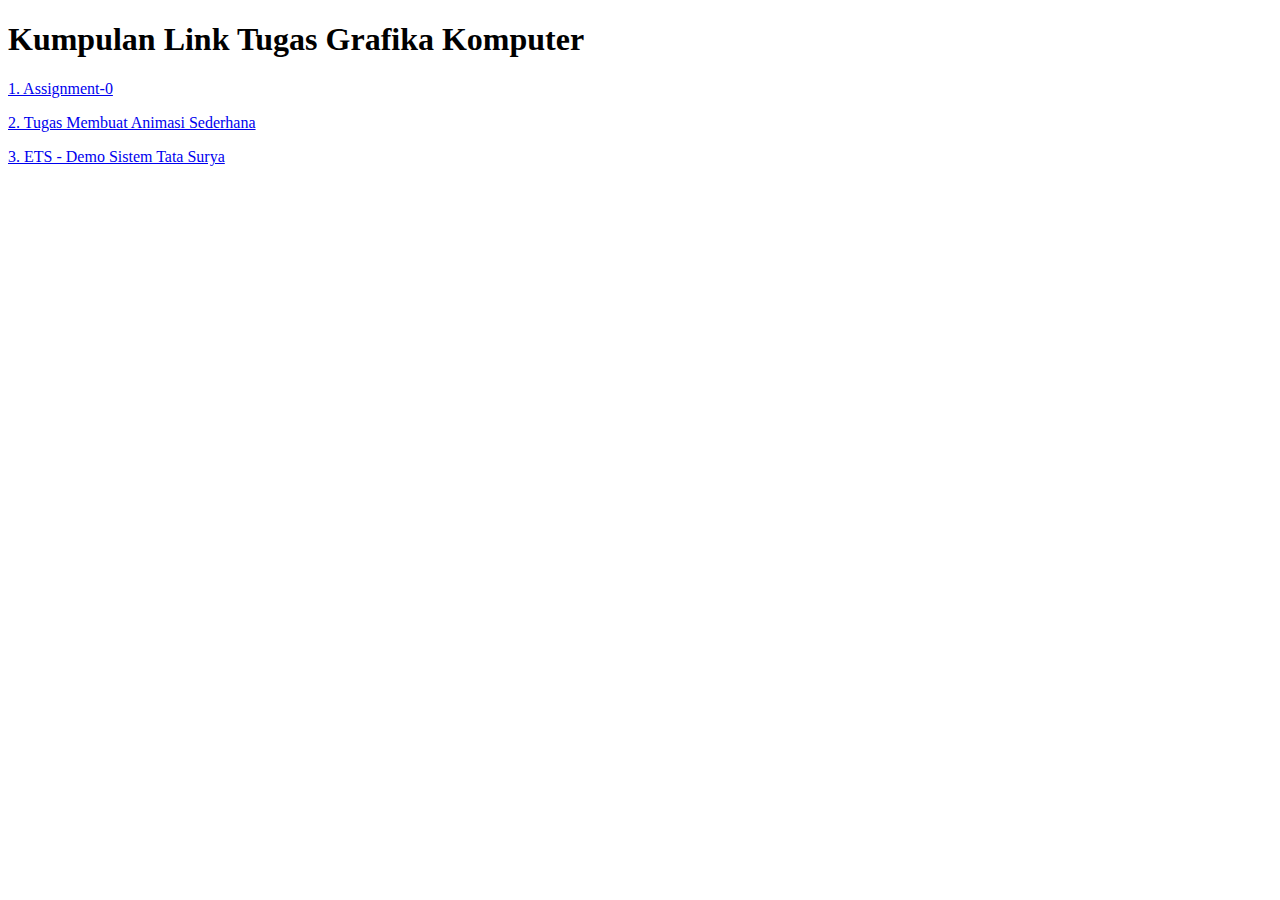
<file: index.html>
<!DOCTYPE html>
<html lang="en">
    <head>
        <title>Tugas Grafika Komputer</title>
    </head>
    <body>
        <h1>Kumpulan Link Tugas Grafika Komputer</h1>
        <p><a href="Lab%200/Assignment-0.html">1. Assignment-0</a></p>
        <p><a href="Lab%201/lab1.html">2. Tugas Membuat Animasi Sederhana</a></p>
        <p><a href="ETS/solar.html">3. ETS - Demo Sistem Tata Surya</a></p>
    </body>
</html>
</file>
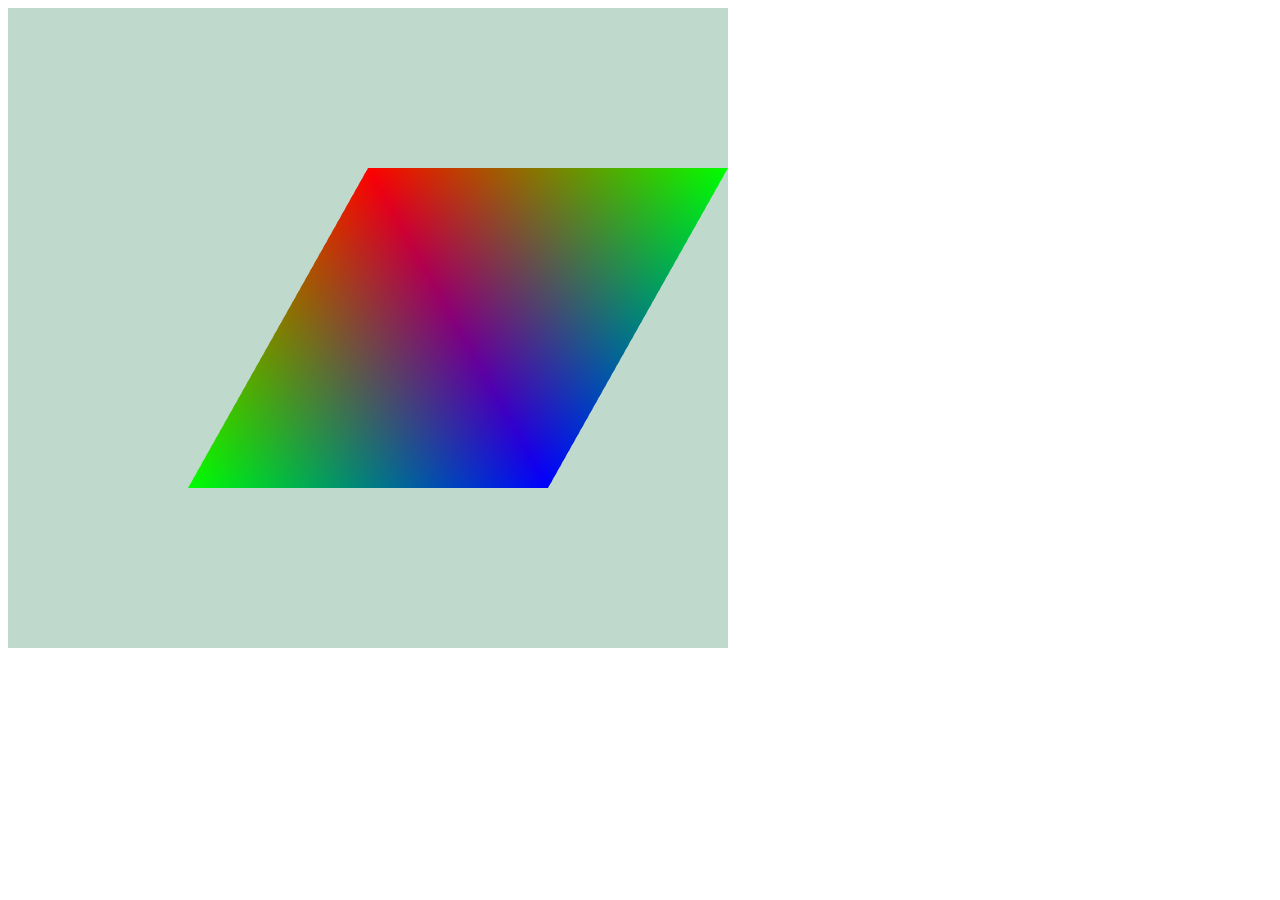
<file: Assignment-0.html>
<!DOCTYPE html>
<html lang="en">
    <head>
        <meta charset="UTF-8">
        <title>Assignment 0 - Triangle</title>
    </head>

    <body onload="startup();">
        <canvas id="myGLCanvas" width="720" height="640">
            My WebGL Canvas
        </canvas>

        <script type="text/javascript">
            var gl;
            var canvas;
            var shaderProgram;
            var vertexBuffer;
            var colorBuffer;

            function createGLContext(canvas){
                var names = ["webgl", "experimental-webgl"];
                var context = null;

                for(var i=0; i<names.length; i++){
                    try{
                        context = canvas.getContext(names[i]);
                    }

                    catch(e){}

                    if(context){
                        break;
                    }
                }

                if(context){
                    context.viewportWidth = canvas.width;
                    context.viewportHeight = canvas.height;
                }

                else{
                    alert("Failed to create WebGL context!");
                }

                return context;
            }
            
            function loadShader(type, shaderSource){
                var shader = gl.createShader(type);
                gl.shaderSource(shader, shaderSource);
                gl.compileShader(shader);

                if(!gl.getShaderParameter(shader, gl.COMPILE_STATUS)){
                    alert("Error compiling shader" + gl.getShaderInfoLog(shader));
                    gl.deleteShader(shader);
                    return null;
                }

                return shader;
            }

            function setupShaders(){
                // Membuat attribut vertex shader
                var vertexShaderSource = `
                attribute vec3 aVertexPosition;
                attribute vec4 aVertexColor;
                varying lowp vec4 vColor;
                void main(){
                    gl_Position = vec4(aVertexPosition, 1.0);
                    vColor = aVertexColor;
                }`;

                // Implementasi vertex color
                var fragmentShaderSource = `
                precision mediump float;
                varying lowp vec4 vColor;
                void main(){
                    gl_FragColor = vColor;
                }`;

                var vertexShader = loadShader(gl.VERTEX_SHADER, vertexShaderSource);
                var fragmentShader = loadShader(gl.FRAGMENT_SHADER, fragmentShaderSource);

                shaderProgram = gl.createProgram();
                gl.attachShader(shaderProgram, vertexShader);
                gl.attachShader(shaderProgram, fragmentShader);
                gl.linkProgram(shaderProgram);

                if(!gl.getProgramParameter(shaderProgram, gl.LINK_STATUS)){
                    alert("Failed to setup shaders.");
                }

                gl.useProgram(shaderProgram);

                shaderProgram.vertexPositionAttribute = gl.getAttribLocation(shaderProgram, "aVertexPosition");
                shaderProgram.vertexColorAttribute = gl.getAttribLocation(shaderProgram, "aVertexColor");
            }

            function setupBuffers(){
                // Membuat array untuk masing-masing vertex
                var triangleVertices = [
                    0.0, 0.5, 0.0, // Segitiga 1
                    -0.5, -0.5, 0.0,
                    0.5, -0.5, 0.0,
                    0.5, -0.5, 0.0, // Segitiga 2
                    1.0, 0.5, 0.0,
                    0.0, 0.5, 0.0
                ];

                // Membuat array untuk pengisian warna (R, G, B, A)
                var colors = [
                    1.0,  0.0,  0.0,  1.0,    // red 1
                    0.0,  1.0,  0.0,  1.0,    // green 1
                    0.0,  0.0,  1.0,  1.0,    // blue 1
                    0.0,  0.0,  1.0,  1.0,    // blue 2
                    0.0,  1.0,  0.0,  1.0,    // green 2
                    1.0,  0.0,  0.0,  1.0,    // red 2
                ];

                // Buffer untuk vertex
                vertexBuffer = gl.createBuffer();
                gl.bindBuffer(gl.ARRAY_BUFFER, vertexBuffer);
                gl.bufferData(gl.ARRAY_BUFFER, new Float32Array(triangleVertices), gl.STATIC_DRAW);
                vertexBuffer.itemSize = 3; // Jumlah elemen per atribut
                vertexBuffer.numberOfItems = 6; // Jumlah vertex

                // Buffer untuk color
                colorBuffer = gl.createBuffer();
                gl.bindBuffer(gl.ARRAY_BUFFER, colorBuffer);
                gl.bufferData(gl.ARRAY_BUFFER, new Float32Array(colors), gl.STATIC_DRAW);
                colorBuffer.itemSize = 4; // Jumlah elemen per atribut
                colorBuffer.numberOfItems = 6; // Jumlah warna
            }

            function draw(){
                gl.clearColor(0.75, 0.85, 0.8, 1.0); // Pewarnaan Canvas/Background

                gl.viewport(0, 0, gl.viewportWidth, gl.viewportHeight);
                gl.clear(gl.COLOR_BUFFER_BIT);

                gl.bindBuffer(gl.ARRAY_BUFFER, vertexBuffer);
                gl.vertexAttribPointer(shaderProgram.vertexPositionAttribute, vertexBuffer.itemSize, gl.FLOAT, false, 0, 0);
                gl.enableVertexAttribArray(shaderProgram.vertexPositionAttribute);

                gl.bindBuffer(gl.ARRAY_BUFFER, colorBuffer);
                gl.vertexAttribPointer(shaderProgram.vertexColorAttribute, colorBuffer.itemSize, gl.FLOAT, false, 0, 0);
                gl.enableVertexAttribArray(shaderProgram.vertexColorAttribute);

                gl.drawArrays(gl.TRIANGLES, 0, vertexBuffer.numberOfItems);
            }

            function startup(){
                canvas = document.getElementById("myGLCanvas"); // Membuat canvas
                gl = createGLContext(canvas); // Membuat GLContext
                setupShaders();
                setupBuffers();
                draw();
            }

        </script>
    </body>
</html>
</file>
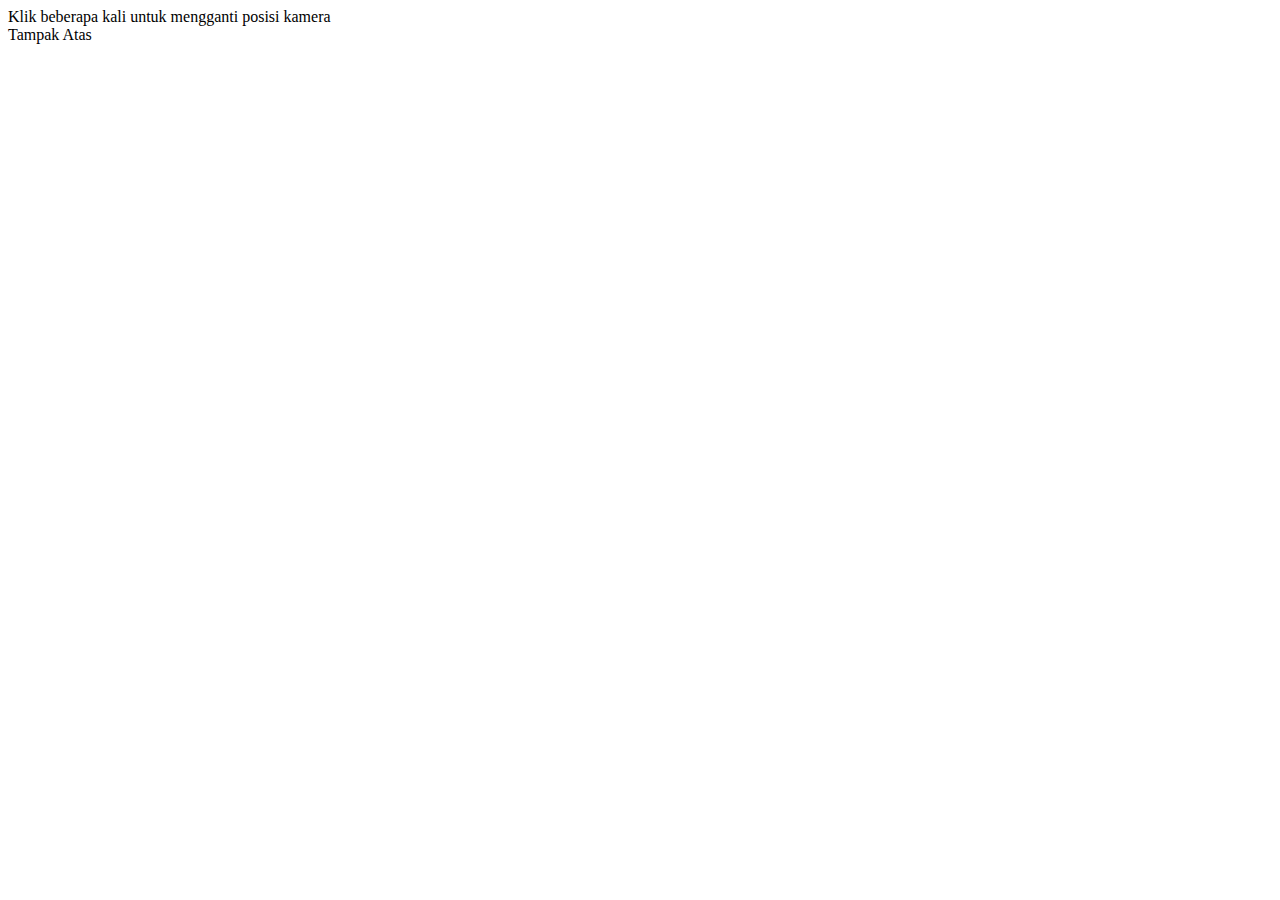
<file: ETS/solar.html>
<!DOCTYPE html>
<html lang="en">
    <head>
        <title>Tugas Demo Solar System</title>
    </head>

    <script id="vs-src" type="x-shader/x-vertex">
        attribute vec3 aVertexPosition;
        attribute vec4 aVertexColor;
        uniform mat4 uProjectionMatrix;
        uniform mat4 uMVMatrix;
        uniform vec4 translation;

        varying vec4 vColor;
        
        void main(void) {
            gl_Position = uProjectionMatrix * uMVMatrix * vec4(aVertexPosition, 1.0) + translation;
            vColor = aVertexColor;
        }
    </script>

    <script id="fs-src" type="x-shader/x-fragment">
        precision mediump float;
        
        varying vec4 vColor;
        
        void main(void) {
            gl_FragColor = vColor;
        }
    </script>
    
    <script src="gl-matrix-min.js"></script>
    <script type="text/javascript" src="webgl-utils.js"></script>
    <script src="solar.js"></script>

    <body onload="startup();">
        <div>Klik beberapa kali untuk mengganti posisi kamera</div>
        <div id="cameraPosition">Tampak Atas</div>
        <canvas id="myCanvas" width="800" height="800"></canvas>
    </body>
</html>
</file>
